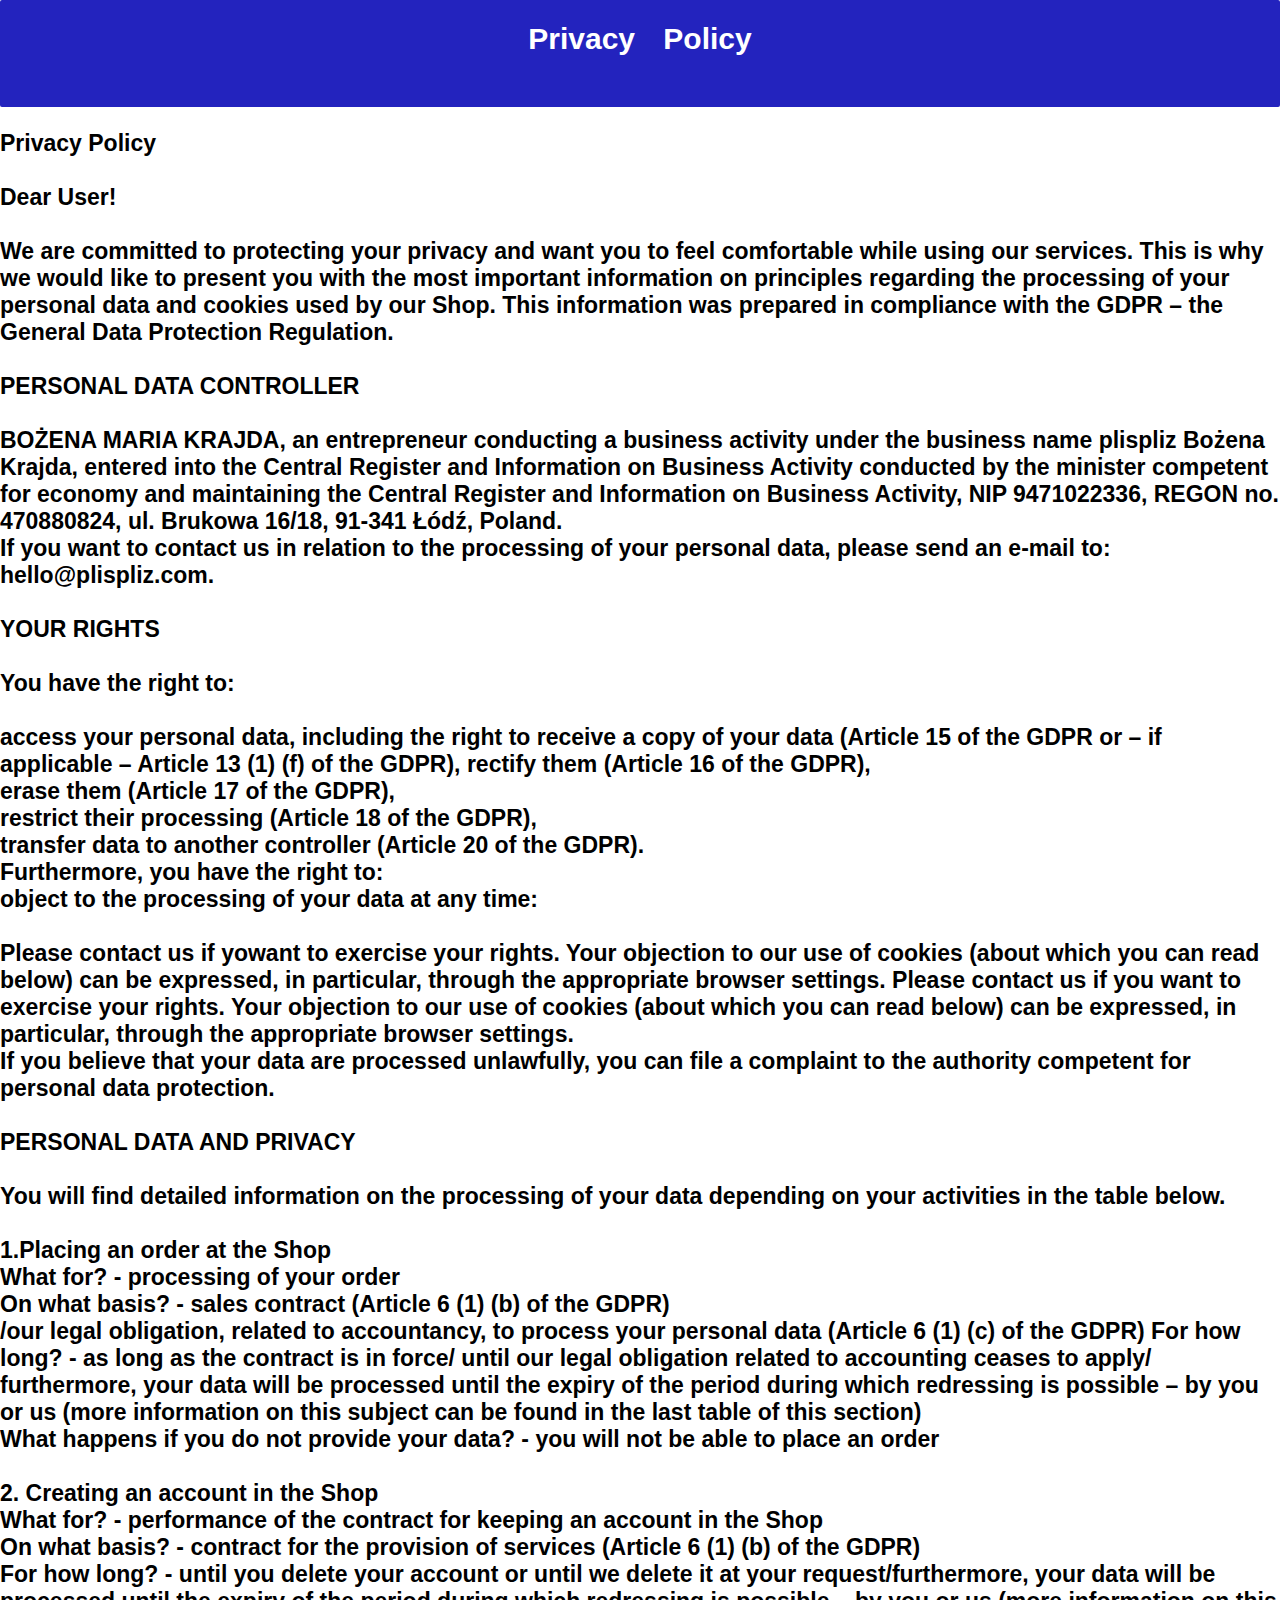
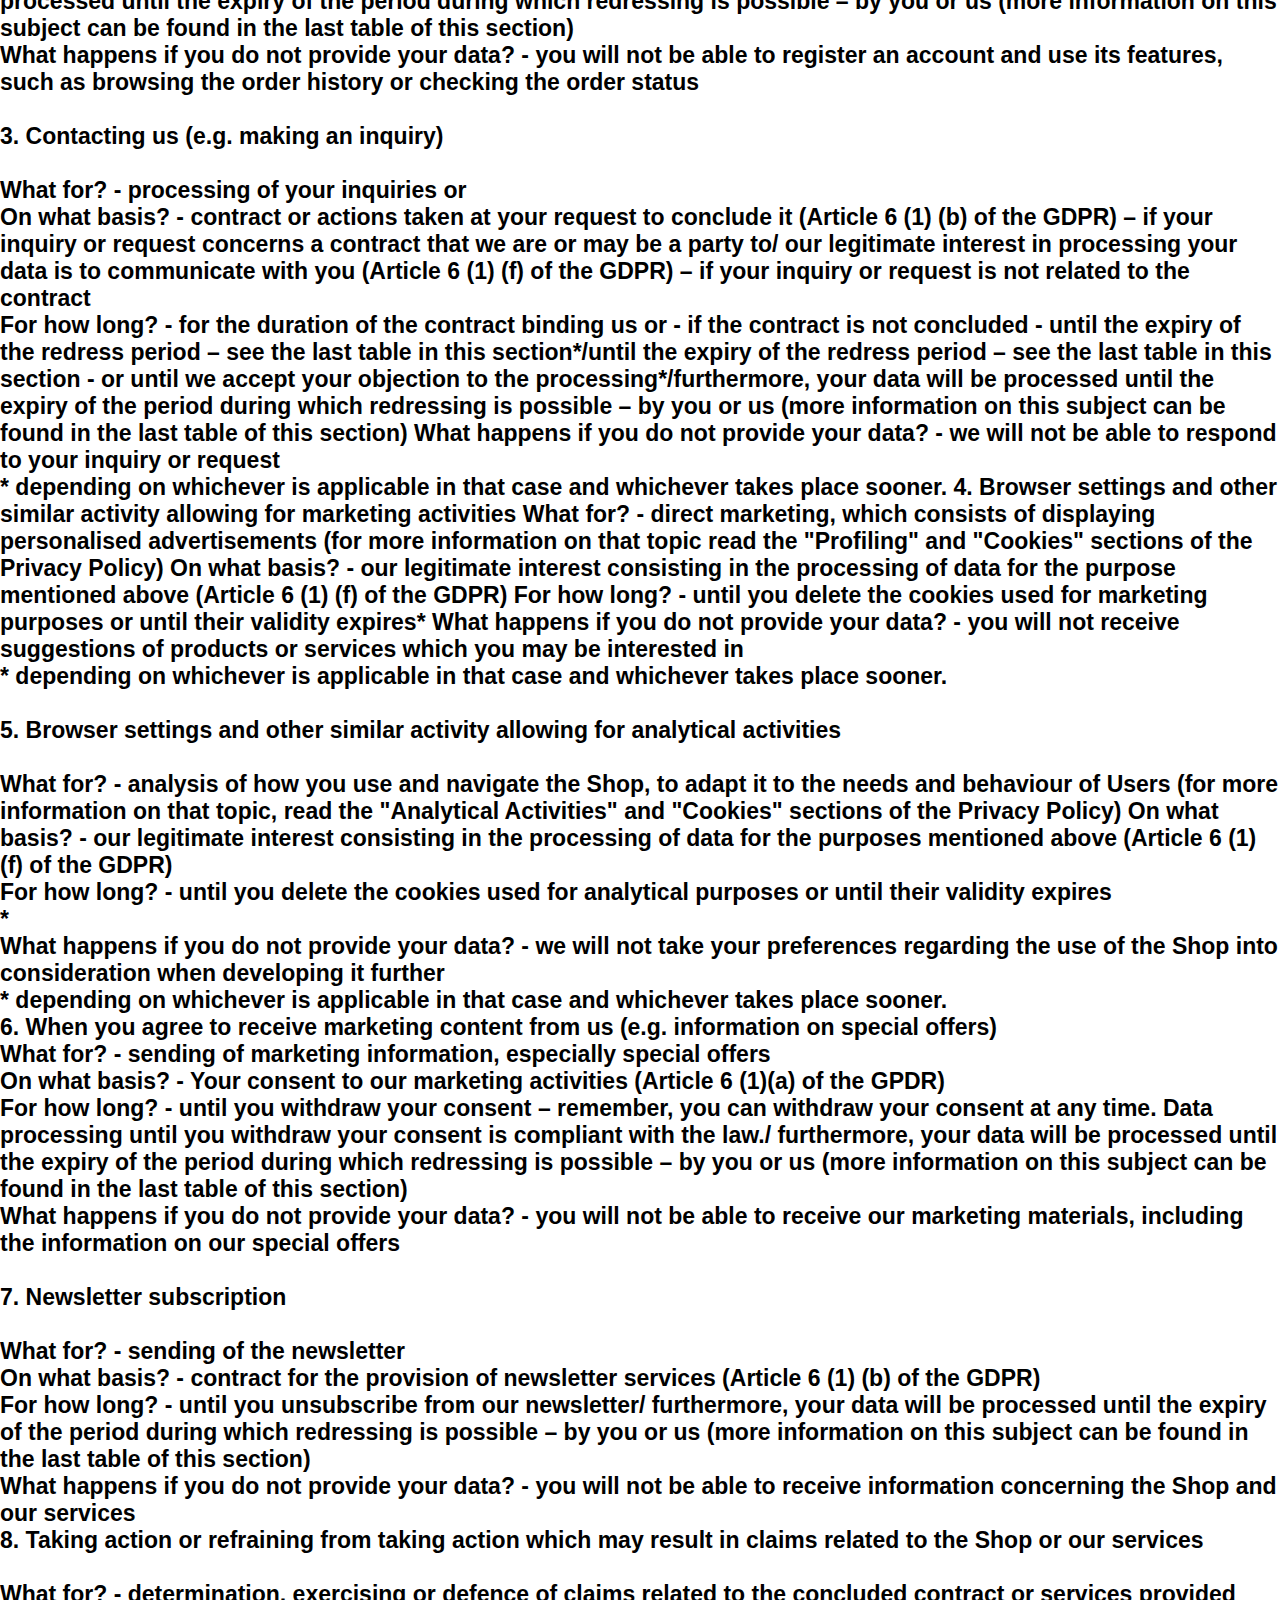
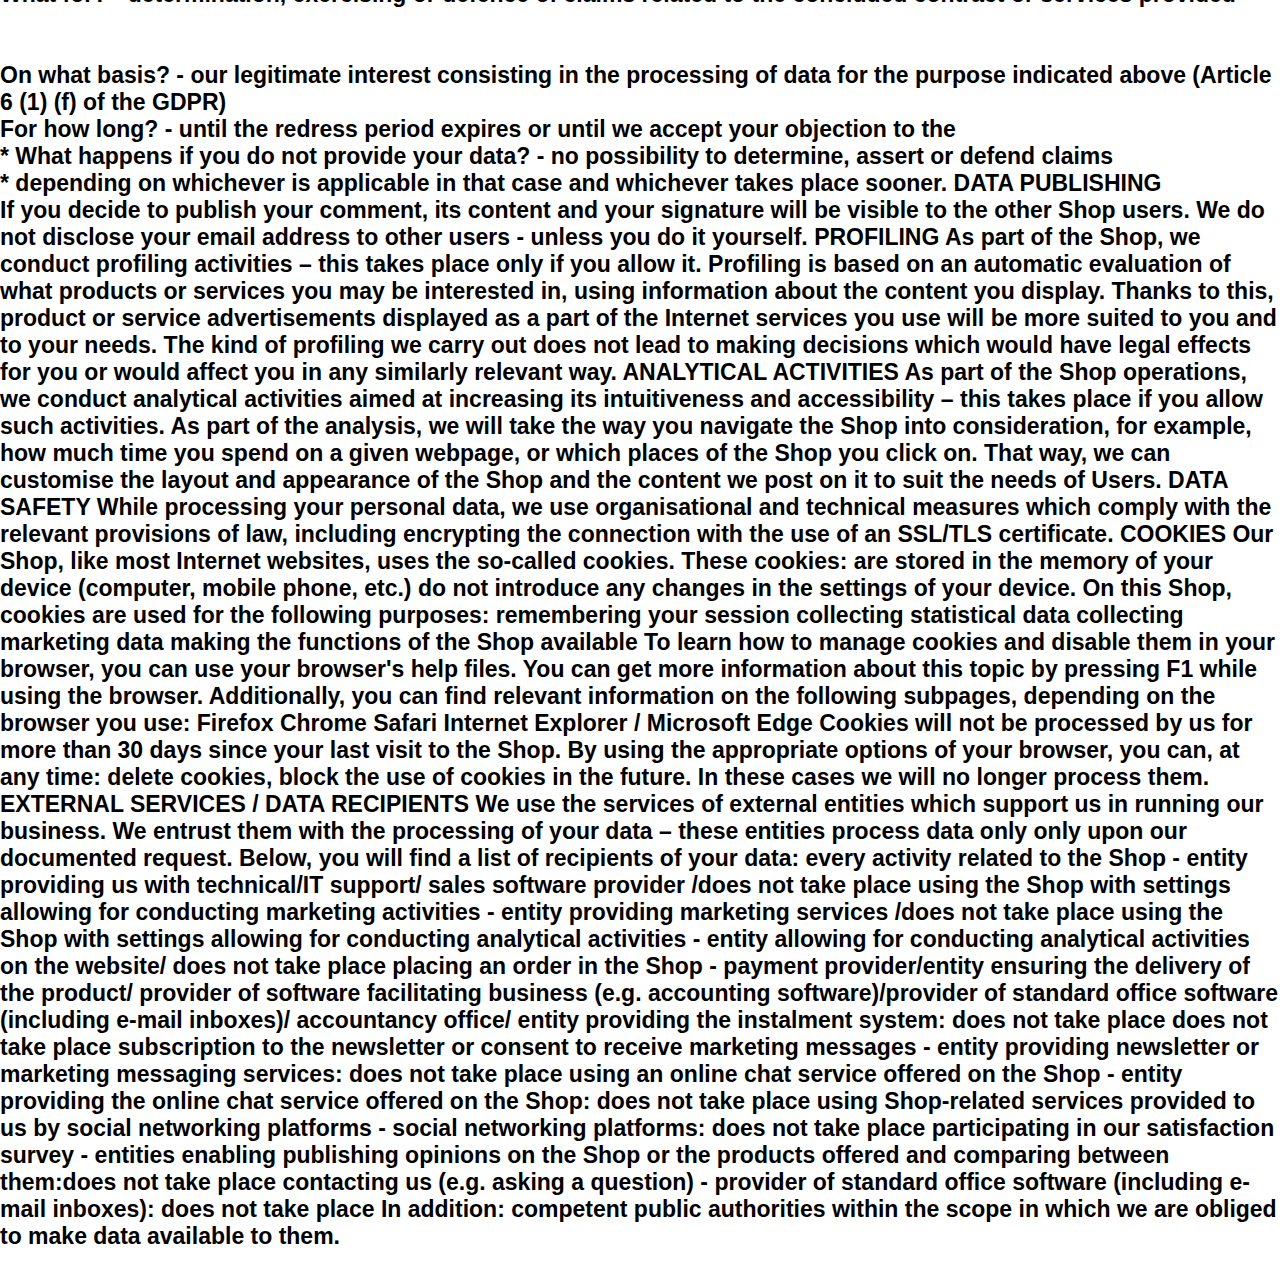
<file: about.html>
<!DOCTYPE html>
<html lang="en">
<head>
    <meta charset="UTF-8">
    <meta name="viewport" content="width=device-width, initial-scale=1.0">
    <title>Document</title>
    <style>
        body{
            margin: 0;
        }
        h1{
            margin: 0;
            height: 85px;
            background-color: rgb(35, 35, 190);
            color: white;
            text-align: center;
            font-family: 'Lucida Sans', 'Lucida Sans Regular', 'Lucida Grande', 'Lucida Sans Unicode', Geneva, Verdana, sans-serif;
            padding-top: 22px;
            font-weight: 800;
            word-spacing: 20px;
            border-radius: 2px;
            font-size: 30px;
        }
        p{
            font-size: 23px;
            font-family: 'Trebuchet MS', 'Lucida Sans Unicode', 'Lucida Grande', 'Lucida Sans', Arial, sans-serif;
            font-weight: 600;
        }
    </style>
</head>
<body>
    <h1>Privacy Policy</h1>
    <p>  Privacy Policy<br><br>

          Dear User!<br><br>
        
        We are committed to protecting your privacy and want you to feel comfortable while using our services. This is why we would like to present you with the most important information on principles regarding the processing of your personal data and cookies used by our Shop. This information was prepared in compliance with the GDPR – the General Data Protection Regulation.
        <br><br>
        PERSONAL DATA CONTROLLER<br><br>
        BOŻENA MARIA KRAJDA, an entrepreneur conducting a business activity under the business name plispliz Bożena Krajda, entered into the Central Register and Information on Business Activity conducted by the minister competent for economy and maintaining the Central Register and Information on Business Activity,
        NIP 9471022336, REGON no. 470880824, ul. Brukowa 16/18, 91-341 Łódź, Poland.
        <br>
        If you want to contact us in relation to the processing of your personal data, please send an e-mail to: hello@plispliz.com.
        <br><br>
        YOUR RIGHTS<br><br>
        You have the right to:<br><br>
        access your personal data, including the right to receive a copy of your data (Article 15 of the GDPR or – if applicable – Article 13 (1) (f) of the GDPR),
        rectify them (Article 16 of the GDPR),<br>
        erase them (Article 17 of the GDPR),<br>
        restrict their processing (Article 18 of the GDPR),<br>
        transfer data to another controller (Article 20 of the GDPR).<br>
        Furthermore, you have the right to:<br>
        object to the processing of your data at any time:<br>
        <br>
        Please contact us if yowant to exercise your rights. Your objection to our use of cookies (about which you can read below) can be expressed, in particular, through the appropriate browser settings.<b<br>
        Please contact us if you want to exercise your rights. Your objection to our use of cookies (about which you can read below) can be expressed, in particular, through the appropriate browser settings.<br>
        
        If you believe that your data are processed unlawfully, you can file a complaint to the authority competent for personal data protection.<br><br>
        
        
        PERSONAL DATA AND PRIVACY<br><br>
        
        You will find detailed information on the processing of your data depending on your activities in the table below.
        <br><br>
        1.Placing an order at the Shop<br>
        What for? - processing of your order<br>
        On what basis? - sales contract (Article 6 (1) (b) of the GDPR)<br>/our legal obligation, related to accountancy, to process your personal data (Article 6 (1) (c) of the GDPR)
        For how long? - as long as the contract is in force/ until our legal obligation related to accounting ceases to apply/ furthermore, your data will be processed until the expiry of the period during which redressing is possible – by you or us
        (more information on this subject can be found in the last table of this section)<br>
        What happens if you do not provide your data? - you will not be able to place an order<br><br>
        
        2. Creating an account in the Shop<br>
        What for? - performance of the contract for keeping an account in the Shop<br>
        On what basis? - contract for the provision of services (Article 6 (1) (b) of the GDPR)<br>
        
        For how long? - until you delete your account or until we delete it at your request/furthermore, your data will be processed until the expiry of the period during which redressing is possible – by you or us (more information on this subject can be found in the last table of this section)
        <br>
        What happens if you do not provide your data? - you will not be able to register an account and use its features, such as browsing the order history or checking the order status<br><br>
        3. Contacting us (e.g. making an inquiry)<br><br>
        What for? - processing of your inquiries or <br>
        
        On what basis? - contract or actions taken at your request to conclude it (Article 6 (1) (b) of the GDPR) – if your inquiry or request concerns a contract that we are or may be a party to/ our legitimate interest in processing your data is to communicate with you (Article 6 (1) (f) of the GDPR) – if your inquiry or request is not related to the contract
        <br>
        For how long? - for the duration of the contract binding us or - if the contract is not concluded - until the expiry of the redress period – see the last table in this section*/until the expiry of the redress period – see the last table in this section - or until we accept your objection to the processing*/furthermore, your data will be processed until the expiry of the period during which redressing is possible – by you or us (more information on this subject can be found in the last table of this section)
        What happens if you do not provide your data? - we will not be able to respond to your inquiry or request<br>
        * depending on whichever is applicable in that case and whichever takes place sooner.
        4. Browser settings and other similar activity allowing for marketing activities
        What for? - direct marketing, which consists of displaying personalised advertisements (for more information on that topic read the "Profiling" and "Cookies" sections of the Privacy Policy)
        On what basis? - our legitimate interest consisting in the processing of data for the purpose mentioned above (Article 6 (1) (f) of the GDPR)
        For how long? - until you delete the cookies used for marketing purposes or until their validity expires*
        
        What happens if you do not provide your data? - you will not receive suggestions of products or services which you may be interested in
        <br>
        * depending on whichever is applicable in that case and whichever takes place sooner.<br><br>
        5. Browser settings and other similar activity allowing for analytical activities<br><br>
        What for? - analysis of how you use and navigate the Shop, to adapt it to the needs and behaviour of Users (for more information on that topic, read the "Analytical Activities" and "Cookies" sections of the Privacy Policy)
        On what basis? - our legitimate interest consisting in the processing of data for the purposes mentioned above (Article 6 (1) (f) of the GDPR)<br>
        For how long? - until you delete the cookies used for analytical purposes or until their validity expires<br>*
        <br>
        What happens if you do not provide your data? - we will not take your preferences regarding the use of the Shop into consideration when developing it further
        <br>
        * depending on whichever is applicable in that case and whichever takes place sooner.<br>
        6. When you agree to receive marketing content from us (e.g. information on special offers)<br>
        What for? - sending of marketing information, especially special offers<br>
        On what basis? - Your consent to our marketing activities (Article 6 (1)(a) of the GPDR)<br>
        For how long? - until you withdraw your consent – remember, you can withdraw your consent at any time. Data processing until you withdraw your consent is compliant with the law./ furthermore, your data will be processed until the expiry of the period during which redressing is possible – by you or us (more information on this subject can be found in the last table of this section)
        <br>
        What happens if you do not provide your data? - you will not be able to receive our marketing materials, including the information on our special offers
        <br><br>
        7. Newsletter subscription<br><br>
        What for? - sending of the newsletter
        <br>
        On what basis? - contract for the provision of newsletter services (Article 6 (1) (b) of the GDPR)<br>
        For how long? - until you unsubscribe from our newsletter/ furthermore, your data will be processed until the expiry of the period during which redressing is possible – by you or us (more information on this subject can be found in the last table of this section)
        <br>
        What happens if you do not provide your data? - you will not be able to receive information concerning the Shop and our services<br>
        8. Taking action or refraining from taking action which may result in claims related to the Shop or our services<br><br>
        What for? - determination, exercising or defence of claims related to the concluded contract or services provided<br><br>
        <br>
        On what basis? - our legitimate interest consisting in the processing of data for the purpose indicated above (Article 6 (1) (f) of the GDPR)
        <br>
        For how long? - until the redress period expires or until we accept your objection to the <br> *
        
        What happens if you do not provide your data? - no possibility to determine, assert or defend claims<br>
        
        * depending on whichever is applicable in that case and whichever takes place sooner.
        DATA PUBLISHING<br>
        
        If you decide to publish your comment, its content and your signature will be visible to the other Shop users.
        We do not disclose your email address to other users - unless you do it yourself.
        PROFILING
        As part of the Shop, we conduct profiling activities – this takes place only if you allow it. Profiling is based on an automatic evaluation of what products or services you may be interested in, using information about the content you display. Thanks to this, product or service advertisements displayed as a part of the Internet services you use will be more suited to you and to your needs.
        
        The kind of profiling we carry out does not lead to making decisions which would have legal effects for you or would affect you in any similarly relevant way.
        ANALYTICAL ACTIVITIES
        
        As part of the Shop operations, we conduct analytical activities aimed at increasing its intuitiveness and accessibility – this takes place if you allow such activities. As part of the analysis, we will take the way you navigate the Shop into consideration, for example, how much time you spend on a given webpage, or which places of the Shop you click on. That way, we can customise the layout and appearance of the Shop and the content we post on it to suit the needs of Users.
        DATA SAFETY
        
        While processing your personal data, we use organisational and technical measures which comply with the relevant provisions of law, including encrypting the connection with the use of an SSL/TLS certificate.
        COOKIES
        Our Shop, like most Internet websites, uses the so-called cookies. These cookies:
        are stored in the memory of your device (computer, mobile phone, etc.)
        do not introduce any changes in the settings of your device.
        On this Shop, cookies are used for the following purposes:
        remembering your session
        collecting statistical data
        collecting marketing data
        making the functions of the Shop available
        
        To learn how to manage cookies and disable them in your browser, you can use your browser's help files. You can get more information about this topic by pressing F1 while using the browser. Additionally, you can find relevant information on the following subpages, depending on the browser you use:
        Firefox
        Chrome
        Safari
        Internet Explorer / Microsoft Edge
        Cookies will not be processed by us for more than 30 days since your last visit to the Shop.
        By using the appropriate options of your browser, you can, at any time:
        delete cookies,
        block the use of cookies in the future.
        In these cases we will no longer process them.
        
        EXTERNAL SERVICES / DATA RECIPIENTS
        
        We use the services of external entities which support us in running our business. We entrust them with the processing of your data – these entities process data only only upon our documented request.
        
        
        Below, you will find a list of recipients of your data:
        
        
        
        every activity related to the Shop - entity providing us with technical/IT support/ sales software provider /does not take place
        
        using the Shop with settings allowing for conducting marketing activities -
        entity providing marketing services /does not take place
        
        
        using the Shop with settings allowing for conducting analytical activities -
        entity allowing for conducting analytical activities on the website/ does not take place
        placing an order in the Shop - payment provider/entity ensuring the delivery of the product/ provider of software facilitating business (e.g. accounting software)/provider of standard office software (including e-mail inboxes)/ accountancy office/ entity providing the instalment system: does not take place
        
        does not take place subscription to the newsletter or consent to receive marketing messages - entity providing newsletter or marketing messaging services: does not take place
        using an online chat service offered on the Shop - entity providing the online chat service offered on the Shop: does not take place
        using Shop-related services provided to us by social networking platforms - social networking platforms: does not take place
        participating in our satisfaction survey - entities enabling publishing opinions on the Shop or the products offered and comparing between them:does not take place
        contacting us (e.g. asking a question) - provider of standard office software (including e-mail inboxes): does not take place
        In addition: competent public authorities within the scope in which we are obliged to make data available to them.</p>
</body>
</html>
</file>
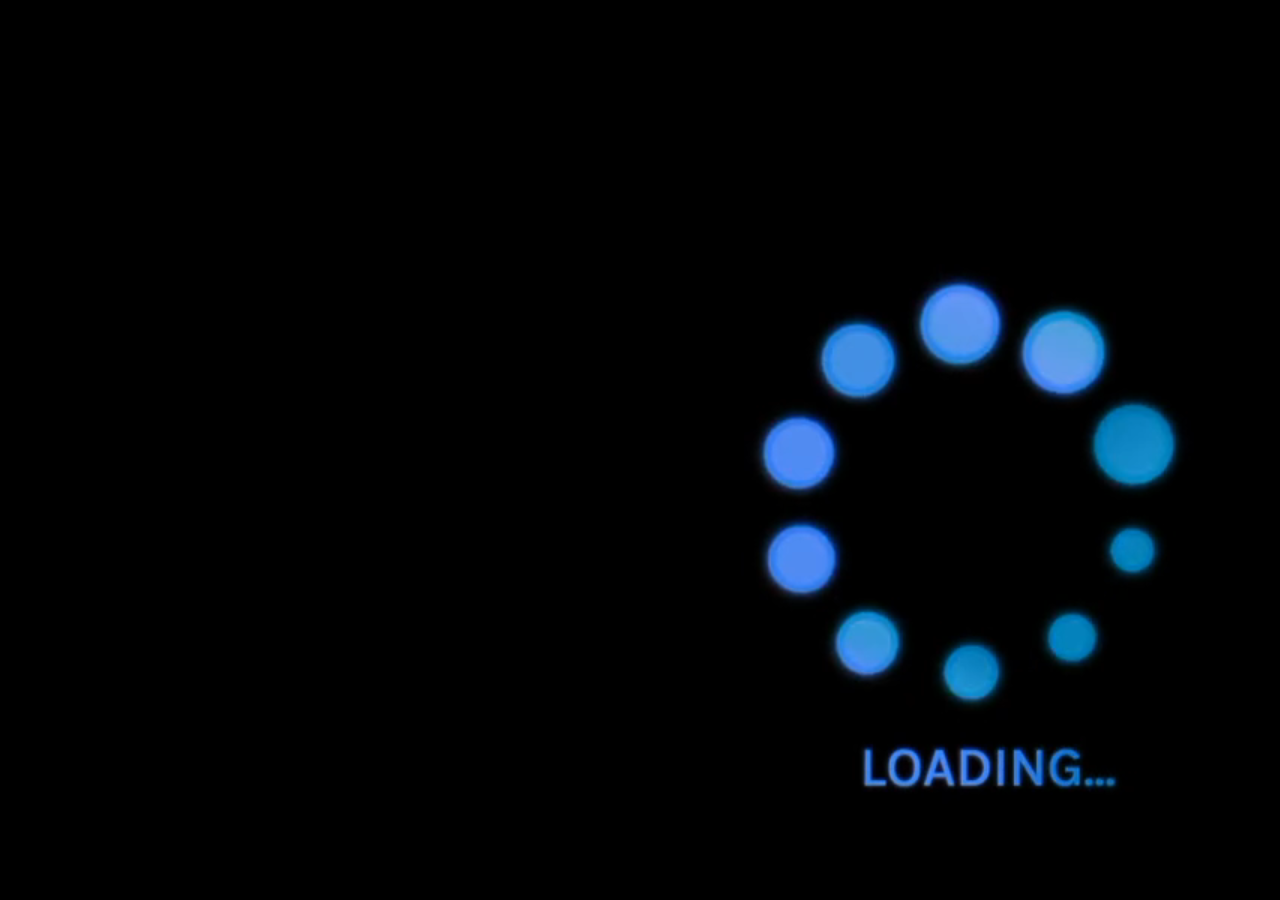
<file: admin.html>
<!DOCTYPE html>
<html lang="en">
<head>
    <meta charset="UTF-8">
    <meta http-equiv="X-UA-Compatible" content="IE=edge">
    <meta name="viewport" content="width=device-width, initial-scale=1.0">
    <title>Document</title>
    <link rel="stylesheet" href="ad.css">
</head>
<body class="bname">
    <div class="c1">
        <h1 class="h1">|| ------------------ Admin Details ------------------ ||</h1>
    </div>
    <div class="c4">
        <h2 class="h2">Created by</h2>
        <h3 class="va1">Bio Data</h3>
        <h4 class="va2">My Profile</h4>
    </div>
    <div class="c2">
        <ul class="u1">
            <img src="myimg.jpg" class="v1">
        </ul>
        <u2  class="u2">
            <div class="c3">
                <a href="#" class="an">Name: Vignesh J</a><br><br>
                <a href="#" class="aa">Age: 18</a><br><br>
                <a href="#" class="ag">Gender: Male</a><br><br>
                <a href="#" class="ae">Education: 12 std</a><br><br><br>
                <a href="#" class="ac">Country: India</a><br><br>
                <a href="#" class="as">State: Tamilnadu</a><br><br><br>
                <a href="#" class="ar">Religion: Tamilan</a><br><br><br>
                <a href="#" class="ap">Published on: 31-05-2005</a>
            </div>
        </u2>
        <div class="c5">
            <img src="hack.jpeg" class="im">
            <h5 class="h5">MR HACKER</h5>
        </div>
    </div>
    <div class="fifo ds">
        <video autoplay muted loop>
            <source src="li.mp4" type="video/mp4">
        </video>
    </div>
    <script src="myweb.js"></script>
</body>
</html>
</file>
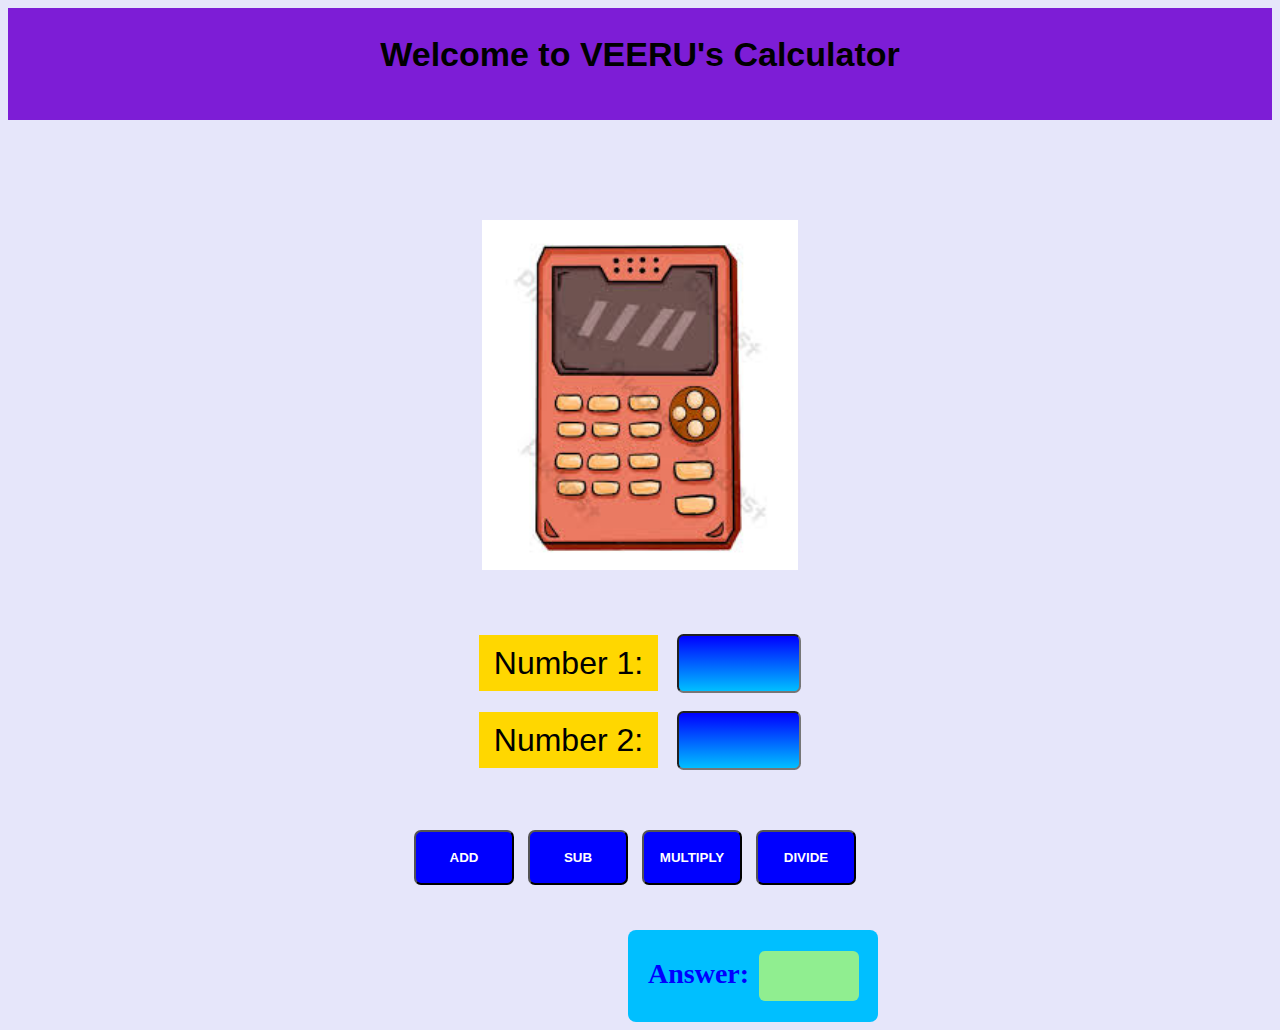
<file: calculator.html>
<!DOCTYPE html>
<html lang="en">
<head>
    <meta charset="UTF-8">
    <meta name="viewport" content="width=device-width, initial-scale=1.0">
    <title>Document</title>
    <link rel="stylesheet" href="calsty.css">
</head>
<body>
    <h1>Welcome to VEERU's  Calculator</h1>
    <div class="gim">
        <img src="bmiu1.jpeg" class="oem">
    </div>
    <div class="ni">
        <label class="nil1">Number 1:</label>
        <input type="number" name="" id="ni1" class="ni1" required value="addition"><br><br>
        <label class="nil2">Number 2:</label>
        <input type="number" name="" id="ni2" class="ni2" required value="addition">
    </div>
    <div class="sb">
        <button type="button" id="b1" onclick="addition()">ADD</button>
        <button type="button" id="b2" onclick="sub()">SUB</button>
        <button type="button" id="b3" onclick="mul()">MULTIPLY</button>
        <button type="button" id="b4" onclick="divide()">DIVIDE</button>
    </div>
    <div class="as">
        <h2 class="ash">Answer: </h2>
        <p id="ans" class="ans"></p>
    </div>
    <script>
        function addition(){
            let n1 = Number(document.getElementById('ni1').value);
            let n2 = Number(document.getElementById('ni2').value); 
            document.getElementById('ans').innerHTML=n1+n2;
        }
        function sub(){
            let n1 = Number(document.getElementById('ni1').value);
            let n2 = Number(document.getElementById('ni2').value);
            document.getElementById('ans').innerHTML=n1-n2;
        }
        function mul(){
            let n1 = Number(document.getElementById('ni1').value);
            let n2 = Number(document.getElementById('ni2').value);
            document.getElementById('ans').innerHTML=n1*n2;
        }
        function divide(){
            let n1 = Number(document.getElementById('ni1').value);
            let n2 = Number(document.getElementById('ni2').value);
            document.getElementById('ans').innerHTML=n1/n2;
        }
    </script>
</body>
</html>
</file>
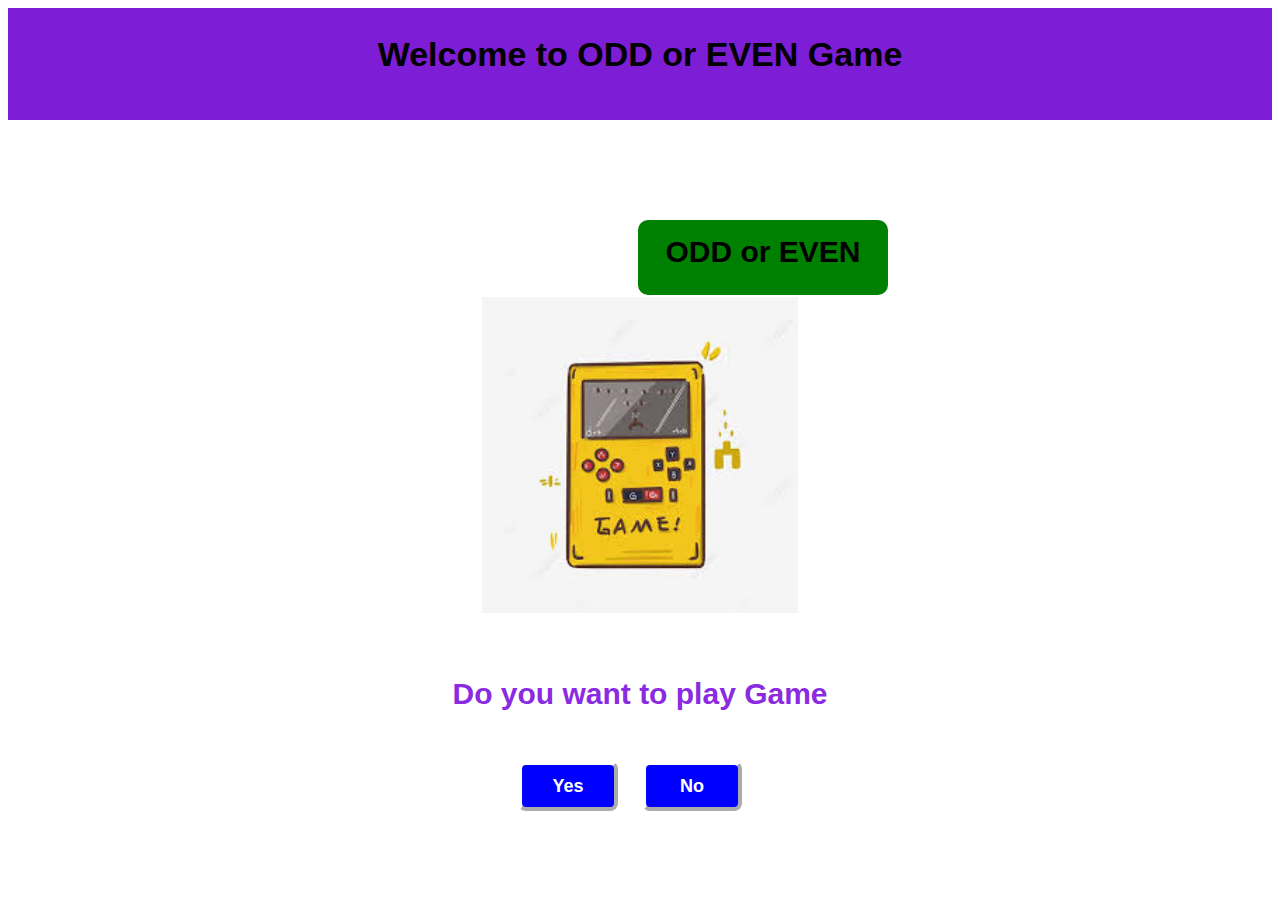
<file: game.html>
<!DOCTYPE html>
<html lang="en">
<head>
    <meta charset="UTF-8">
    <meta name="viewport" content="width=device-width, initial-scale=1.0">
    <title>Document</title>
    <link rel="stylesheet" href="sty.css">
</head>
<body>
    <h1>Welcome to  ODD or EVEN  Game</h1>
    <div class="gim">
        <h2 class="gh">ODD or EVEN</h2>
        <img src="bmiu.jpeg" class="oem">
    </div>
    <div class="pg">
        <h3>Do you want to play Game</h3>
        <button type="button"  class="pgb">Yes</button>
        <button type="button" >No</button>
    </div>
    <div class="ui">
        <div class="imh hd">
            <img src="bmu.jpeg" class="uim"><h3 class="uiu">User</h3>
        </div>
    </div>
    <script>
        document.querySelector(".pgb").onclick=function(){
            alert("Sorry Sir  Coming Soon")
        }
    </script>
</body>
</html>
</file>
<file: ad.css>
.c1{
    top: 0;
} 
.bname{
    background-image: linear-gradient(blueviolet,aqua);
}
.h1{
    width: 800px;
    align-items: center;
    text-align: center;
    height: 80px;
    background-color: white;
    color:black;
    box-shadow: 5px 5px green;
    text-shadow: 0 0 15px yellow,0 0 25px yellow,0 0 35px yellow;
    animation: lig 1.2s linear infinite;
    width: 100%;
    border-radius: 8px;
    padding-top: 30px;
    top: 0;
    font-size: 35px;
    font-weight: bold;
}
@keyframes lig{
    0%{
      filter:hue-rotate(0deg) ;
    }
    100%{
      filter: hue-rotate(90deg);
      }
}
.h2{
    color: black;
    margin-top: 50px;
    margin-left: 100px;
    font-size: 35px;
    font-family: 'Franklin Gothic Medium', 'Arial Narrow', Arial, sans-serif;
    font-weight: bold;
    background-color: white;
    width: 250px;
    box-shadow: 4px 4px deepskyblue;
    border-radius: 6px;
    padding-top: 15px;
    text-align: center;
    height: 60px;
}
.v1{
    width: 255px;
    background-image: linear-gradient(blue,deepskyblue);
    margin-right: 150px;
    margin-top: 18px;
    align-items: center;
    border-radius: 4px;
    justify-content: center;
    text-align: center;
}
.c2{
    display: flex;
}
.c4{
    display: flex;
}
.va1{
    font-size: 35px;
    text-decoration: none;
    height: 63px;
    width: 255px;
    text-align: center;
    padding-top: 15px;
    color: #fff;
    animation: coch 1.5s linear infinite;
    font-weight: bold;
    margin-left: 320px;
    margin-top: 55px;
    background-color: white;
    box-shadow: 4px 4px deepskyblue;
    border-radius: 6px;
}
.va2{
    font-size: 35px;
    text-decoration: none;
    height: 63px;
    width: 255px;
    text-align: center;
    padding-top: 15px;
    color: black;
    margin-left: 240px;
    margin-top: 55px;
    background-color: white;
    box-shadow: 4px 4px deepskyblue;
    font-family: 'Franklin Gothic Medium', 'Arial Narrow', Arial, sans-serif;
    border-radius: 6px;
    font-weight: bold;
}
@keyframes coch{
    0%{
        color: #fff;
    }
    25%{
        color: yellow;
    }
    50%{
        color: green;
    }
    75%{
        color: darkblue;
    }
    100%{
        color: darkorchid;
    }
}
.u1{
    width: 290px;
    height: 490px;
    background-color: black;
    border-radius: 4px;
    background-size: cover;
    margin-left: 75px;
}

.c3{
    margin-top: 20px;
    background: url(b0.png);
    background-size: cover;
    text-decoration: none;
    width: 380px;
    height: 450px;
    border-radius: 5px;
    box-shadow: 6px 6px 2px grey;
    padding-top: 30px;
    margin-left: 200px;
    text-align: center;
}
.an{
    color: black;
    text-decoration: none;
    font-family: 'Times New Roman', Times, serif;
    text-shadow: 0 0 15px yellow,0 0 25px yellow,0 0 35px yellow;
    font-size: 27px;
    font-weight: bolder;
    animation: has 4s linear infinite;
    padding-top: 10px;
    margin-top: 10px;
}
.aa{
    color: black;
    text-decoration: none;
    font-family: 'Times New Roman', Times, serif;
    font-size: 27px;
    animation: has 4s linear infinite;
    font-weight: bolder;
    text-shadow: 0 0 15px yellow,0 0 25px yellow,0 0 35px yellow;
    padding-top: 10px;
    margin-top: 10px;
}
.ag{
    color: black;
    text-decoration: none;
    font-family: 'Times New Roman', Times, serif;
    font-size: 27px; text-shadow: 0 0 15px yellow,0 0 25px yellow,0 0 35px yellow;
    font-weight: bolder;
    animation: has 4s linear infinite;
    padding-top: 10px;
    margin-top: 10px;
}
.ae{
    color: black;
    text-decoration: none;
    font-family: 'Times New Roman', Times, serif;
    font-size: 27px;
    text-shadow: 0 0 15px yellow,0 0 25px yellow,0 0 35px yellow;
    font-weight: bolder;
    animation: has 4s linear infinite;
    padding-top: 10px;
    margin-top: 10px;
}
.ac{
    color: black;
    animation: has 4s linear infinite;
    text-decoration: none;
    font-family: 'Times New Roman', Times, serif;
    text-shadow: 0 0 15px yellow,0 0 25px yellow,0 0 35px yellow;
    font-size: 27px;
    font-weight: bold;
    padding-top: 10px;
    margin-top: 10px;
}
.as{
    color: black;
    text-decoration: none;
    animation: has 4s linear infinite;
    text-shadow: 0 0 15px yellow,0 0 25px yellow,0 0 35px yellow;
    font-family: 'Times New Roman', Times, serif;
    font-size: 27px;
    font-weight: bolder;
    padding-top: 10px;
    margin-top: 10px;
}
.ar{
    color: black;
    text-decoration: none;
    text-shadow: 0 0 15px yellow,0 0 25px yellow,0 0 35px yellow;
    font-family: 'Times New Roman', Times, serif;
    font-size: 27px;
    animation: has 4s linear infinite;
    font-weight: bolder;
    padding-top: 10px;
    margin-top: 10px;
}
.ap{
    color: black;
    text-decoration: none;
    font-family: 'Times New Roman', Times, serif;
    animation: has 4s linear infinite;
    font-size: 27px;
    font-weight: bolder;
    padding-top: 10px;
    margin-top: 10px;
    text-shadow: 0 0 15px yellow,0 0 25px yellow,0 0 35px yellow;
}
@keyframes has{
    0%{
       color: black;
    }
    50%{
        filter: hue-rotate(45deg);
    }
    100%{
        color: white;
    }
}
.c5{
    background-image: linear-gradient(rgb(196, 30, 30),rgb(222, 222, 19));
    width: 320px;
    display: block;
    margin-left: 150px;
    height: 465px;
    margin-top: 20px;
}
.im{
   width: 250px;
   margin-top: 20px;
   height: 330;
   margin-left: 35px;
}
.h5{
    margin-left: 80px;
    font-family: 'Franklin Gothic Medium', 'Arial Narrow', Arial, sans-serif;
    font-weight: bold;
    font-size: 28px;
    text-align: center;
    background-color: black;
    color: #fff;
    margin-bottom: 15px;
    width: 180px;
    animation: bl 1s linear infinite;
}
@keyframes bl{
    0%{
        text-decoration: none;
    }
    50%{
        color: #fff;
        background-color: black;
    }
    100%{
        color: black;
        background-color: white;
    }
}
.fifo{
    position: fixed;
    display: flex;
    top: 0;
    left: 0;
    width: 150%;
    height: 120vh;
    margin: 0;
    padding: 0;
}
.ds{
    animation: vanish 2.5s forwards;
}
@keyframes vanish{
    0%{
        opacity: 100%;
    }
    25%{
        opacity: 100%;
    }
    50%{
        opacity: 100%;
    }
    75%{
        opacity: 100%;
    }
    100%{
        opacity: 0;
        visibility: hidden;
    }
}
</file>
<file: calsty.css>
body{
    background-color: lavender;
    
}
h1{
    background-color: rgb(125, 29, 214);
    color: #000;
    height: 85px;
    width: 100%;
    align-items: center;
    text-align: center;
    padding-top: 27px;
    margin: 0;
    font-size: 34px;
    font-family: 'Trebuchet MS', 'Lucida Sans Unicode', 'Lucida Grande', 'Lucida Sans', Arial, sans-serif;
    font-weight: 900;
    margin-bottom: 100px;
}
.oem{
    width: 25%;
    margin-bottom: 20px;
}
.gim{
    text-align: center;
    margin-bottom: 40px;
}
.ni{
    text-align: center;
    margin-bottom: 60px;
}
.nil1{
    font-size: 32px;
    font-family: 'Lucida Sans', 'Lucida Sans Regular', 'Lucida Grande', 'Lucida Sans Unicode', Geneva, Verdana, sans-serif;
    font-weight: 500;
    background-color: gold;
    background-size: cover;
    padding-top: 10px;
    margin-right: 15px;
    padding-bottom: 10px;
    padding-left: 15px;
    padding-right: 15px;
}
.nil2{
    font-size: 32px;
    font-family: 'Lucida Sans', 'Lucida Sans Regular', 'Lucida Grande', 'Lucida Sans Unicode', Geneva, Verdana, sans-serif;
    font-weight: 500;
    background-color: gold;
    background-size: cover;
    margin-right: 15px;
    padding-top: 10px;
    padding-bottom: 10px;
    padding-left: 15px;
    padding-right: 15px;

}
.ni1{
    padding-top: 10px;
    padding-bottom: 10px;
    padding-left: 10px;
    width: 100px;
    padding-right: 10px;
    background-image: linear-gradient(blue,deepskyblue);
    border-radius: 6.5px;
    font-family: system-ui, -apple-system, BlinkMacSystemFont, 'Segoe UI', Roboto, Oxygen, Ubuntu, Cantarell, 'Open Sans', 'Helvetica Neue', sans-serif;
    font-size: 30px;
    color: black;
    text-align: center;
    font-weight: 700;
}
.ni2{
    padding-top: 10px;
    padding-bottom: 10px;
    padding-left: 10px;
    padding-right: 10px;
    width: 100px;
    background-image: linear-gradient(blue,deepskyblue);
    border-radius: 6.5px;
    font-family: system-ui, -apple-system, BlinkMacSystemFont, 'Segoe UI', Roboto, Oxygen, Ubuntu, Cantarell, 'Open Sans', 'Helvetica Neue', sans-serif;
    font-size: 30px;
    color: black;
    text-align: center;
    font-weight: 700;
}
.sb{
    margin-bottom: 45px;
    text-align: center;
    margin-top: 20px;
}
button{
    width: 100px;
    height: 55px;
    background-color: blue;
    color: white;
    font-family: 'Franklin Gothic Medium', 'Arial Narrow', Arial, sans-serif;
    font-weight: 900;
    border-radius: 7px;
    border-color: black;
    border-width: 2.5px;
    margin-right: 10px;
}
.ans{
    text-align: center;
    background-color: lightgreen;
    font-family: 'Gill Sans', 'Gill Sans MT', Calibri, 'Trebuchet MS', sans-serif;
    font-size: 21px;
    border-radius: 6px;
    width: 100px;
    height: 35px;
    font-weight: bold;
    color: black;
    overflow: hidden;
    padding-top: 15px;
}
.as{
    text-align: center;
    display: flex;
    background-color: deepskyblue;
    width: 250px;
    border-radius: 8px;
    margin-left: 620px;
}
.ash{
    font-size: 28px;
    font-family: Cambria, Cochin, Georgia, Times, 'Times New Roman', serif;
    font-weight: bold;
    margin-top: 27.5px;
    margin-right: 10px;
    margin-left: 20px;
    color: blue;
}
@media screen and (max-width: 1071.20px){
    .as{
        text-align: center;
        display: flex;
        background-color: deepskyblue;
        width: 250px;
        border-radius: 8px;
        margin-left: 400px;
    }
}

@media screen and (max-width: 900px){
    .as{
        text-align: center;
        display: flex;
        background-color: deepskyblue;
        width: 250px;
        border-radius: 8px;
        margin-left: 300px;
    }
}
@media screen and (max-width: 600px){
    .as{
        text-align: center;
        display: flex;
        background-color: deepskyblue;
        width: 250px;
        border-radius: 8px;
        margin-left: 150px;
    }
}
</file>
<file: sty.css>
body{
    background-color: white;
}
h1{
    background-color: rgb(125, 29, 214);
    color: #000;
    height: 85px;
    width: 100%;
    align-items: center;
    text-align: center;
    padding-top: 27px;
    margin: 0;
    font-size: 34px;
    font-family: 'Trebuchet MS', 'Lucida Sans Unicode', 'Lucida Grande', 'Lucida Sans', Arial, sans-serif;
    font-weight: 900;
    margin-bottom: 100px;
}
.gim{
    text-align: center;
    margin-bottom: 40px;
}
.oem{
    width: 25%;
    margin-bottom: 20px;
}
.gh{
    font-size: 30px;
    background-color: green;
    color: #000;
    width: 250px;
    text-align: center;
    font-family: Arial, Helvetica, sans-serif;
    font-weight: 700;
    margin-left: 630px;
    height: 60px;
    margin-bottom: 2px;
    padding-top: 15px;
    border-radius: 10px;
}
.ui{
    text-align: center;
}
.uil{
    font-size: 32px;
    font-family: 'Lucida Sans', 'Lucida Sans Regular', 'Lucida Grande', 'Lucida Sans Unicode', Geneva, Verdana, sans-serif;
    font-weight: 500;
    background-color: gold;
    background-size: cover;
    padding-top: 15px;
    padding-bottom: 15px;
    padding-left: 35px;
    padding-right: 35px;
    margin-bottom: 15px;
    margin-bottom: 30px;
}
.uii{
    padding-top: 10px;
    padding-bottom: 10px;
    padding-left: 10px;
    padding-right: 10px;
    background-image: linear-gradient(blue,deepskyblue);
    border-radius: 6.5px;
    font-family: system-ui, -apple-system, BlinkMacSystemFont, 'Segoe UI', Roboto, Oxygen, Ubuntu, Cantarell, 'Open Sans', 'Helvetica Neue', sans-serif;
    font-size: 30px;
    color: black;
    text-align: center;
    font-weight: 700;
}
.uim{
    width: 10%;
    margin-bottom: 0px;
    margin-left: 600px;
}
.uiu{
    font-size: 35px;
    font-family: 'Gill Sans', 'Gill Sans MT', Calibri, 'Trebuchet MS', sans-serif;
    font-weight: 700;
    color: #000;
    margin-bottom: 10px;
}
.imh{
    text-align: center;
    margin-bottom: 20px;
    display: flex;
}
.pg{
    text-align: center;
    margin-bottom: 45px;
}
h3{
    font-size: 30px;
    font-family: 'Lucida Sans', 'Lucida Sans Regular', 'Lucida Grande', 'Lucida Sans Unicode', Geneva, Verdana, sans-serif;
    font-weight: 900;
    color: blueviolet;
}
button{
    background-color: blue;
    color: white;
    height: 50px;
    width: 100px;
    border-radius: 8px;
    border-width: 4px;
    font-family: Arial, Helvetica, sans-serif;
    font-size: large;
    font-weight: bold;
    margin-top: 20px  ;
    color: white;
    margin-bottom: 10px;
    border-color: white;
    margin-right: 20px;
    transition: 1.2s;
}
.hd{
    display: none;
}
</file>
